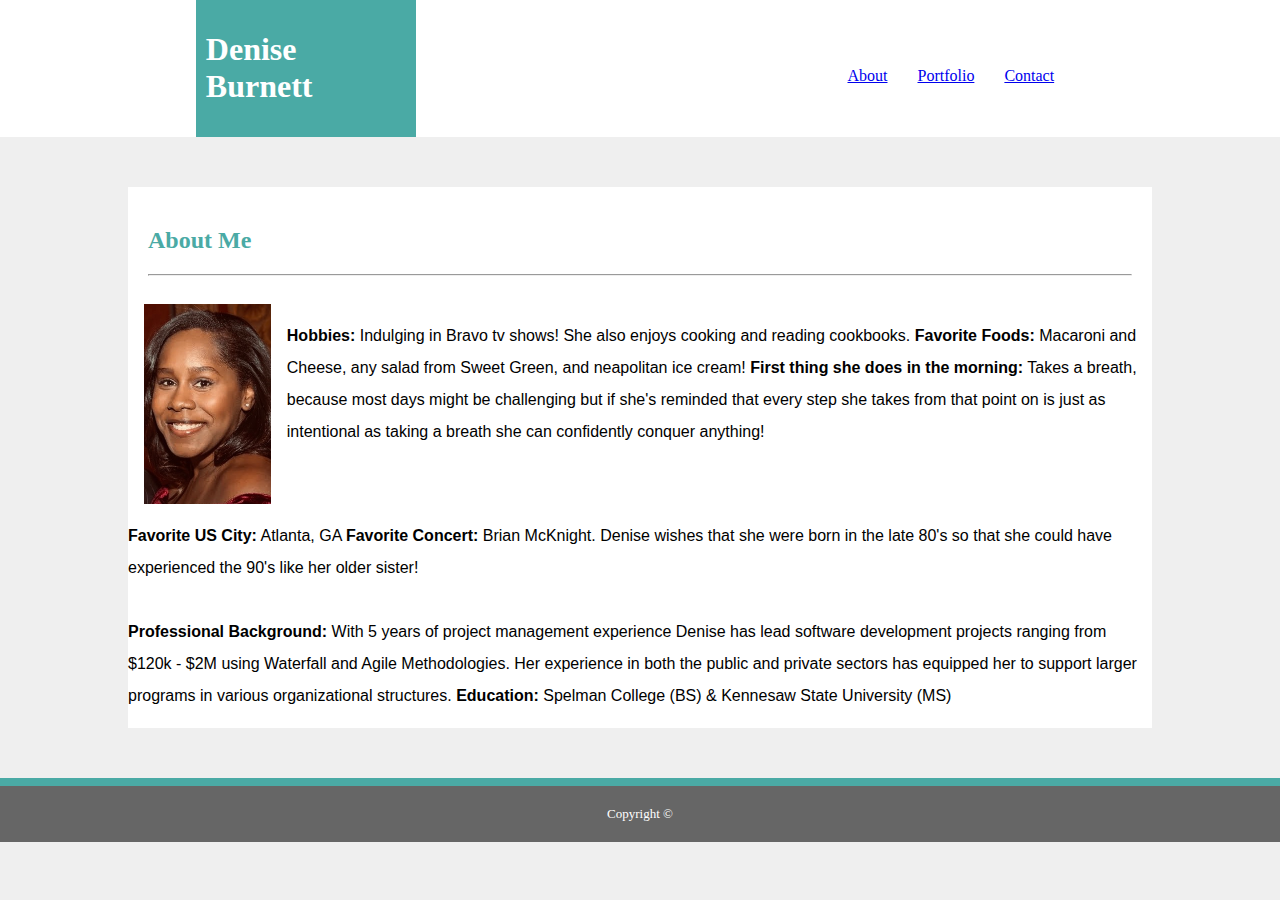
<file: index.html>
<!DOCTYPE html>
<html lang="en-us">

<head>
    <meta charset="UTF-8">
    <title>Layout with floats</title>
    <link rel="stylesheet" href="https://stackpath.bootstrapcdn.com/bootstrap/4.5.0/css/bootstrap.min.css"
        integrity="sha384-9aIt2nRpC12Uk9gS9baDl411NQApFmC26EwAOH8WgZl5MYYxFfc+NcPb1dKGj7Sk" crossorigin="anonymous">
    <link rel="stylesheet" href="./assets/css/style.css">
</head>

<body>


    <nav>
        <div class="header">
            <h1 class="tracking-in-expand">Denise Burnett</h1>
        </div>
        <div class="menu_items">
            <ul>
                <li><a href="./index.html">About</a> </li>
                <li><a href="./portfolio.html">Portfolio</a> </li>
                <li><a href="./contact.html">Contact</a> </li>
            </ul>
        </div>
    </nav>



    <div class="flex_container">

        <div class="main_content">
            <section>
                <h2>About Me</h2>
                <hr>
            </section>


            <div class="interesting_information">


                <img src="./assets/images/IMG-1200.jpg" alt="Denise Burnett">

                <p><b>Hobbies:</b> Indulging in Bravo tv shows! She also enjoys
                    cooking and reading cookbooks.
                    <b>Favorite Foods:</b> Macaroni and Cheese, any salad from Sweet Green, and neapolitan ice cream!
                    <b>First thing she does in the morning:</b> Takes a breath, because most days might be challenging
                    but if she's reminded that every step she takes from that point on is just as intentional as taking
                    a breath
                    she can confidently conquer anything!</p>

                <p><b>Favorite US City:</b> Atlanta, GA
                    <b>Favorite Concert:</b> Brian McKnight. Denise wishes that she were born in the late
                    80's
                    so that she could have experienced the 90's like her older sister!</p>
                <p><b>Professional Background:</b> With 5 years of project management experience Denise has lead
                    software
                    development projects ranging from $120k - $2M
                    using Waterfall and Agile Methodologies. Her experience in both the public and private sectors has
                    equipped her to support
                    larger programs in various organizational structures.
                    <b>Education:</b> Spelman College (BS) & Kennesaw State University (MS)</p>
            </div>
        </div>
    </div>

    </div>
    </div>

    <div class="footer">
        <div>
            Copyright &copy;
        </div>

    </div>


</body>

</html>
</file>
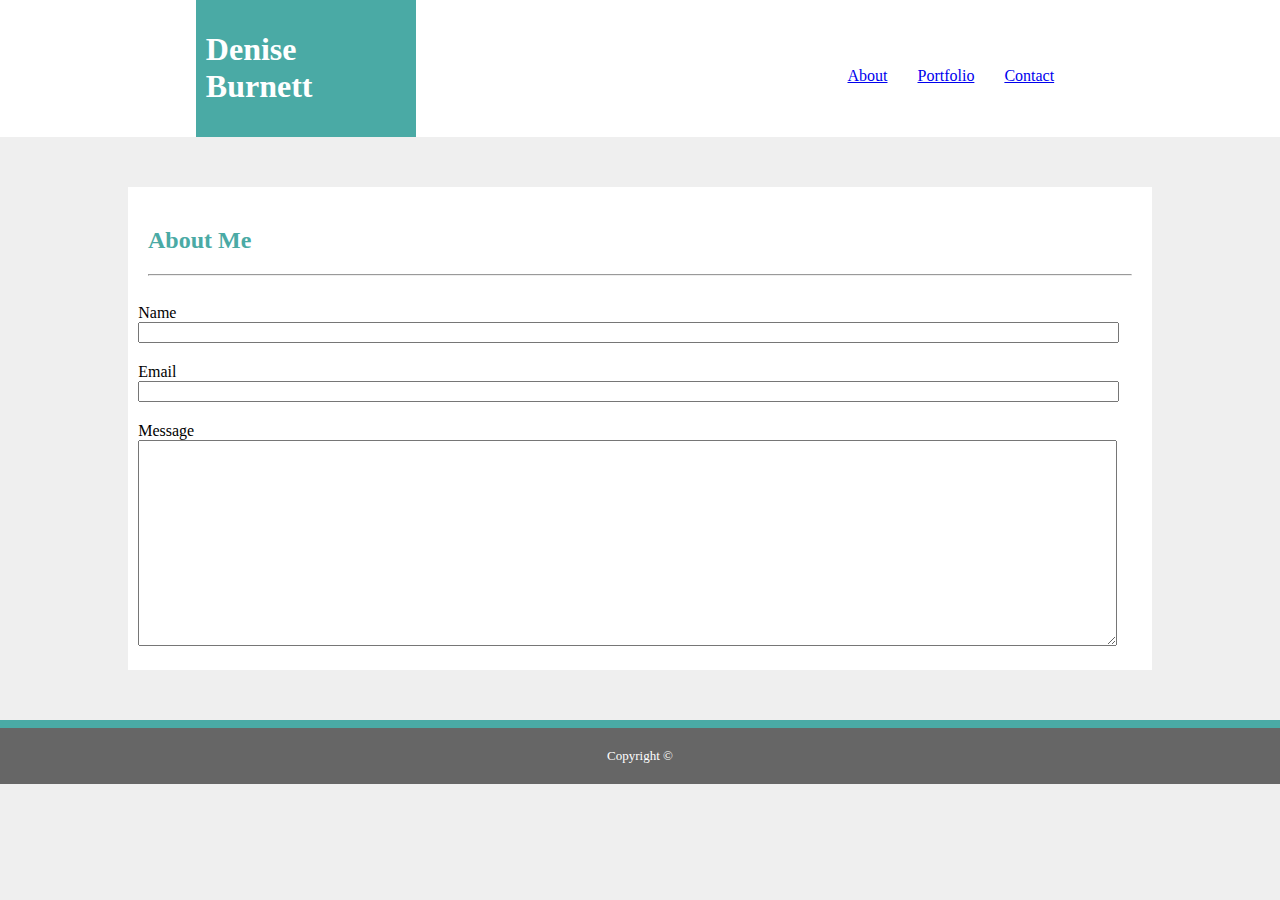
<file: contact.html>
<!DOCTYPE html>
<html lang="en-us">

<head>
    <meta charset="UTF-8">
    <title>Layout with floats</title>
    <link rel="stylesheet" href="https://stackpath.bootstrapcdn.com/bootstrap/4.5.0/css/bootstrap.min.css"
        integrity="sha384-9aIt2nRpC12Uk9gS9baDl411NQApFmC26EwAOH8WgZl5MYYxFfc+NcPb1dKGj7Sk" crossorigin="anonymous">
    <link rel="stylesheet" href="./assets/css/style2.css">
</head>

<body>


    <nav>
        <div class="header">
            <h1>Denise Burnett</h1>
        </div>
        <div class="menu_items">
            <ul>
                <li><a href="./index.html">About</a> </li>
                <li><a href="./portfolio.html">Portfolio</a> </li>
                <li><a href="./contact.html">Contact</a> </li>
            </ul>
        </div>
    </nav>


    <form action="">
        <div class="flex_container">
            <div class="main_content">
                <section>
                    <h2>About Me</h2>
                    <hr>
                </section>

                <div>
                    <label>Name</label><br>
                    <input type="text" name="firstname" class="first_name">

                </div>

                <div>
                    <label>Email</label><br>
                    <input type="text" name="email" class="email">
                </div>
                <div>
                    <label>Message</label><br>
                    <textarea rows="4" cols="50" class="message"></textarea>
                </div>



            </div>


    </form>

    <div class="footer">
        <div>
            Copyright &copy;
        </div>

    </div>



</body>

</html>
</file>
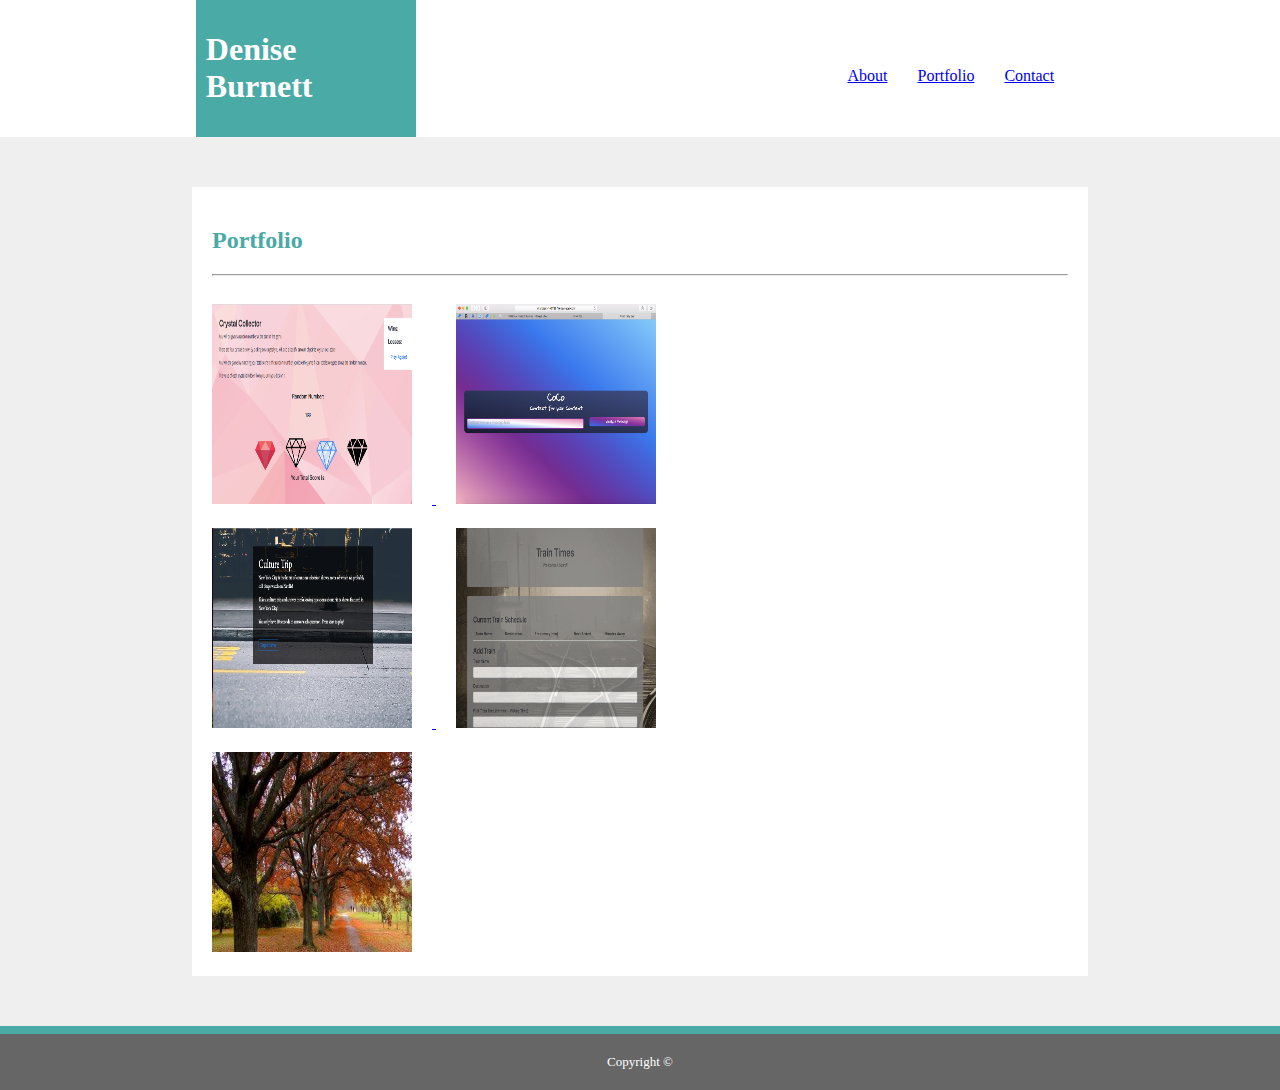
<file: portfolio.html>
<!DOCTYPE html>
<html lang="en-us">

<head>
    <meta charset="UTF-8">
    <title>Layout with floats</title>
    <link rel="stylesheet" href="https://stackpath.bootstrapcdn.com/bootstrap/4.5.0/css/bootstrap.min.css"
        integrity="sha384-9aIt2nRpC12Uk9gS9baDl411NQApFmC26EwAOH8WgZl5MYYxFfc+NcPb1dKGj7Sk" crossorigin="anonymous">
    <link rel="stylesheet" href="./assets/css/style1.css">
</head>

<body>


    <nav>
        <div class="header">
            <h1>Denise Burnett</h1>
        </div>
        <div class="menu_items">
            <ul>
                <li><a href="./index.html">About</a> </li>
                <li><a href="./portfolio.html">Portfolio</a> </li>
                <li><a href="./contact.html">Contact</a> </li>
            </ul>
        </div>
    </nav>



    <div class="portfolio_container">

        <div class="main_content">
            <section>
                <h2>Portfolio</h2>
                <hr>
            </section>


            <div>
                <a href=" https://dburnet3.github.io/unit-4-game/">
                    <div class="col"><img src="./assets/images/CrystalCollector.png" alt="img2" class="img2">
                </a>
                <a href="https://project-1-6ff26.firebaseapp.com"></a>
                <img src="./assets/images/Screen Shot 2019-05-11 at 1.43.22 PM.png" alt="img3" class="img3">
            </div>

            <div class="space"></div>

        </div>
        <a href="https://dburnet3.github.io/TriviaGame/">
            <div class="col"><img src="./assets/images/Screen Shot 2019-04-20 at 9.46.34 PM.png" alt="Trivia-Game"
                    class="img4">
        </a>
        <a href="https://dburnet3.github.io/Train-Scheduler/">
            <img src="./assets/images/Train_Scheduler.png" alt="Train-Scheduler" class="img5"></a>
    </div>
    <div class="col"><img src="./assets/images/img6.jpeg" alt="img6" class="img6"></div>



    </div>
    </div>

    </div>
    </div>

    <div class="footer">
        <div>
            Copyright &copy;
        </div>

    </div>


</body>

</html>
</file>
<file: assets/css/style.css>
body {
    background-color:#efefef;
    margin:0px;
}

nav{
    background-color: white;
    border-color:#cccccc; 
    display: flex;
    justify-content: space-around;
    margin-bottom:50px;
    align-items:center;
}

.header {
    background-color:#4aaaa5;
    color:white;
    padding:10px;  
    width:200px;
}

.menu_items {
    color:#777777;
    align-items:center;
    flex-direction:column;
    justify-content: flex-end;
    
}

ul {
    list-style-type:none;
   
}

li{
    float:left;
    margin-right:30px;
    font:'Arial', 'Helvetica Neue', Helvetica, sans-serif;
}

h1{
    color:white;
    font-family:Georgia, 'Times New Roman', Times, serif;
    align-items: center;
}

.flex-container {
    height:100%;
    padding:0;
    margin:0px auto;
    display: flex;
    flex-wrap:wrap;
    justify-content: center;
  
}

.main_content {
    background-color:#ffffff;
    border-color:pink;
    margin-right: 10%;
    margin-left:10%;
  
}

section {
    padding:20px;

}

h2 {
    color:#4aaaa5;
    font-family:Georgia, 'Times New Roman', Times, serif;
}


.interesting_information {

    display:flex;
    min-height: 1px;
    flex-wrap:wrap;
}

img{
   
    height:200px;
    margin-left:1em;
    margin-right: 1em;

}


p {
    font-family: Arial, Helvetica, sans-serif;
    line-height:2;
    

}

p:nth-child(2){
    flex-grow: 2;
    width: 60%;
}

p:nth-child(3){
    flex-grow: 1;
    width: 33%;
}

.footer{
    background-color: #666666;
    border-color:#cccccc; 
    display: flex;
    justify-content: space-around;
    align-items:center;
    border-top: 8px solid #4aaaa5;
    margin-top:50px;
    padding:20px;
    color:white;
    font-size:small;
    flex-shrink:0;
}

form{
    display:flex;
    min-height: 1px;
    flex-wrap:wrap;
}

.tracking-in-expand {
	-webkit-animation: tracking-in-expand 0.9s cubic-bezier(0.215, 0.610, 0.355, 1.000) both;
	        animation: tracking-in-expand 0.9s cubic-bezier(0.215, 0.610, 0.355, 1.000) both;
}

/* ----------------------------------------------
 * Generated by Animista on 2019-4-14 15:57:18
 * w: http://animista.net, t: @cssanimista
 * ---------------------------------------------- */

/**
 * ----------------------------------------
 * animation tracking-in-expand
 * ----------------------------------------
 */
 @-webkit-keyframes tracking-in-expand {
    0% {
      letter-spacing: -0.5em;
      opacity: 0;
    }
    40% {
      opacity: 0.6;
    }
    100% {
      opacity: 1;
    }
  }
  @keyframes tracking-in-expand {
    0% {
      letter-spacing: -0.5em;
      opacity: 0;
    }
    40% {
      opacity: 0.6;
    }
    100% {
      opacity: 1;
    }
  }
</file>
<file: assets/css/style2.css>
body {
    background-color:#efefef;
    margin:0px;
}

nav{
    background-color: white;
    border-color:#cccccc; 
    display: flex;
    justify-content: space-around;
    margin-bottom:50px;
    align-items:center;
}

.header {
    background-color:#4aaaa5;
    color:white;
    padding:10px;  
    width:200px;
}

.menu_items {
    color:#777777;
    align-items:center;
    flex-direction:column;
    justify-content: flex-end;
    
}

ul {
    list-style-type:none;
   
}

li{
    float:left;
    margin-right:30px;
    font:'Arial', 'Helvetica Neue', Helvetica, sans-serif;
}

h1{
    color:white;
    font-family:Georgia, 'Times New Roman', Times, serif;
    align-items: center;
}

.flex-container {
    height:100%;
    padding:0;
    margin:0px auto;
    display: flex;
    flex-direction: row;
    justify-content: center;
    align-items: center;
  
}

.flex-container > div {
    display: inline;
    flex: 1 1 auto;
}

.main_content {
    background-color:#ffffff;
    margin-left:10%;
    margin-right:10%;
  
}

section {
    padding:20px;

}

h2 {
    color:#4aaaa5;
    font-family:Georgia, 'Times New Roman', Times, serif;
}


.footer{
    background-color: #666666;
    border-color:#cccccc; 
    display: flex;
    justify-content: space-around;
    align-items:center;
    border-top: 8px solid #4aaaa5;
    margin-top:50px;
    padding:20px;
    color:white;
    font-size:small;
    flex-shrink:0;
}

/* form{
    display:flex;
    min-height: 1px;
    flex-wrap:wrap;
} */

.first_name {
    width:95%;
    margin-bottom: 20px;
    height:15px;
    margin-left:1%
}

.email {
    width:95%;
    margin-bottom: 20px;
    height:15px;
    margin-left:1%;

}

.message {
    width:95%;
    margin-bottom: 20px;
    height:200px;
    margin-left:1%;

}

label{
    font:'Arial', 'Helvetica Neue', Helvetica, sans-serif;
    margin-left:1%;
}

button {
    background:#4aaaa5;
    color:white;
    height: 30px;
    width: 100px;
    margin-left: 5%;
    margin-bottom:5%;
    font:'Arial', 'Helvetica Neue', Helvetica, sans-serif;
}
</file>
<file: assets/css/style1.css>
body {
    background-color:#efefef;
    margin:0px;
}

nav{
    background-color: white;
    border-color:#cccccc; 
    display: flex;
    justify-content: space-around;
    margin-bottom:50px;
    align-items:center;
}

.header {
    background-color:#4aaaa5;
    color:white;
    padding:10px;  
    width:200px;
}

.menu_items {
    color:#777777;
    align-items:center;
    flex-direction:column;
    justify-content: flex-end;
    
}

ul {
    list-style-type:none;
   
}

li{
    float:left;
    margin-right:30px;
    font:'Arial', 'Helvetica Neue', Helvetica, sans-serif;
}

h1{
    color:white;
    font-family:Georgia, 'Times New Roman', Times, serif;
    align-items: center;
}



.main_content {
    background-color:#ffffff;
    border-color:pink;
    max-width: 70%;
    
  
}

section {
    padding:20px;

}

h2 {
    color:#4aaaa5;
    font-family:Georgia, 'Times New Roman', Times, serif;
}



.footer{
    background-color: #666666;
    border-color:#cccccc; 
    display: flex;
    justify-content: space-around;
    align-items:center;
    border-top: 8px solid #4aaaa5;
    margin-top:50px;
    padding:20px;
    color:white;
    font-size:small;
    flex-shrink:0;
}


.portfolio_container {
  display:flex;
  align-items: flex-start;
  flex-wrap: wrap;
  height: 100%;
  justify-content: center;

}


.col {
    flex: 1;
    margin-bottom:20px;
  }

.img2 {
    width:200px;
    height:200px;
    margin-left:20px;
    margin-right:20px;
}

.img3 {
    width:200px;
    height:200px;
    margin-left:20px;
    margin-right:20px;
}

.img4 {
    width:200px;
    height:200px;
    margin-left:20px;
    margin-right:20px;
}

.img5 {
    width:200px;
    height:200px;
    margin-left:20px;
    margin-right:20px;
}

.img6 {
    width:200px;
    height:200px;
    margin-left:20px;
    margin-right:20px;
}

.space {
    margin-right:960px;
}
</file>
